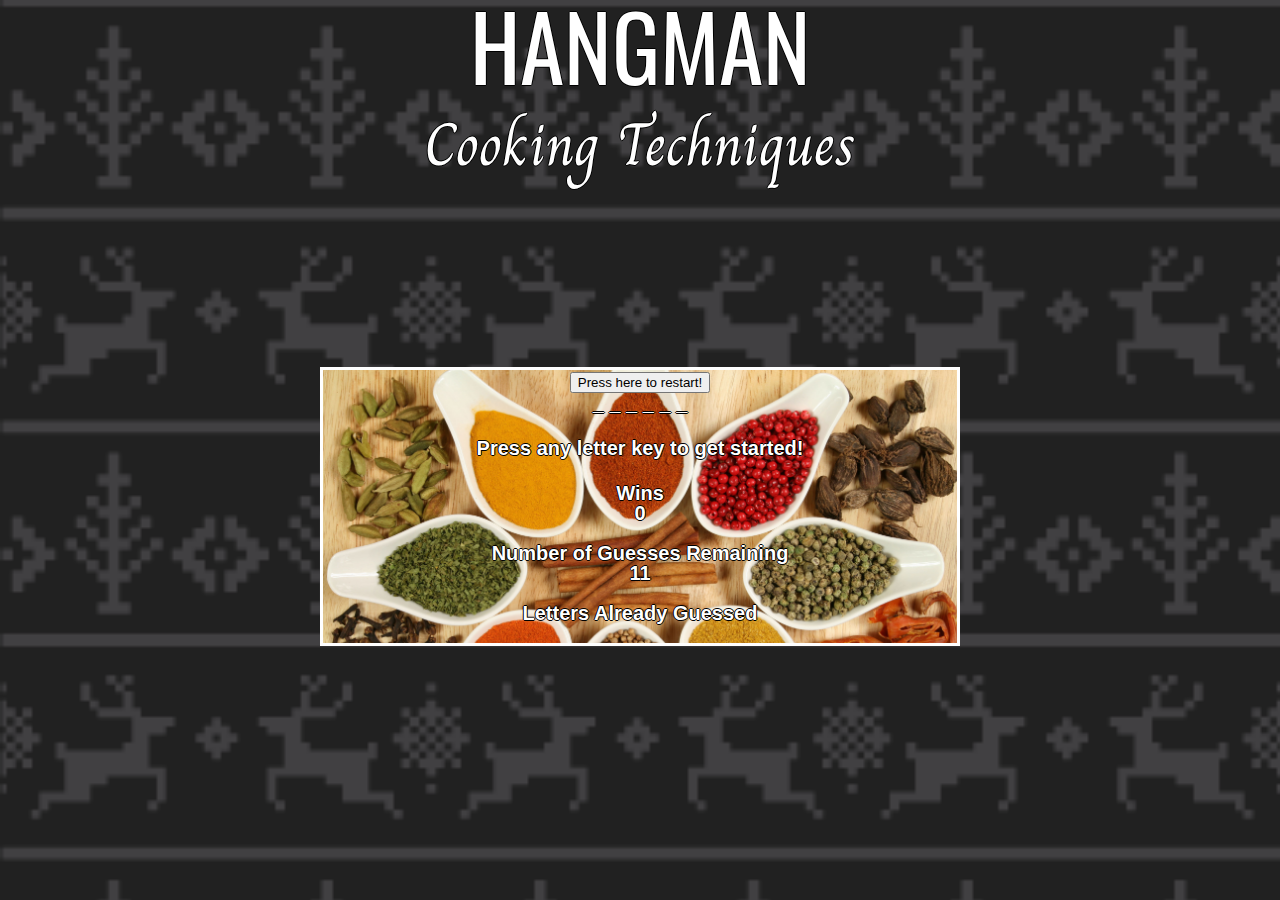
<file: index.html>
<!DOCTYPE html>
<html lang="en">
<head>
    <meta charset="UTF-8">
    <meta name="viewport" content="width=device-width, initial-scale=1.0">
    <meta http-equiv="X-UA-Compatible" content="ie=edge">
    <link rel="stylesheet" href="assets/css/reset.css">
    <link rel="stylesheet" href="assets/css/style.css">
    <link href="https://fonts.googleapis.com/css?family=Charm|Oswald" rel="stylesheet">
    <title>Document</title>
</head>
<body>
    <h1>HANGMAN</h1>
    <p id="sound" class="winNotice"></p>
    <p id="sound" class="loseNotice"></p>
    <h2>Cooking Techniques</h2>
    <!-- <button onclick="shutUpMichael()" class="michaelScott">Shut up Michael!</button> -->
    <div class="border">
    <button onclick="restart()" class="newWord">Press here to restart!</button>
    <div class="word"></div>
    <p class="pressKey">Press any letter key to get started!</p>
    <div>Wins</div>
    <a class = "wins"></a>
    <br>
    <br>
    <div>Number of Guesses Remaining</div>
    <a class="guessesRemaining"></a> 
    <br>
    <br>
    <div>Letters Already Guessed</div>
    <a class = "alreadyGuessed"></a>
    <div class="demo">  </div>
    <br>
    </div>
    <!-- <audio class="wow" src="assets/sounds/The Best Owen Wilson Wow.mp3" type="audio/mpeg"></audio>
    <audio class="no" src="assets/sounds/The Office- Michael Scott No God No.mp3" type="audio/mpeg"></audio> -->
    <script src="assets/javascript/game.js"></script>
</body>
</html>
</file>
<file: assets/css/style.css>
body {
    text-align: center;
    font-family: Arial, Helvetica, sans-serif;
    background: black;
    background: url("../images/christmas-dark.png");
    background-size: 100%;
    background-repeat: no-repeat;
    height: 100%;
    color: #fff;
    text-shadow: 1px 0 0 #000, 0 -1px 0 #000, 0 1px 0 #000, -1px 0 0 #000;
    /* display: flex;
    flex-direction: column;
    /* display: flex;
    align-items: center;
    justify-content: center; */ 
    font-size: 20px;
    
}

.border {
    border: 3px solid white;
    margin: 0 25%;
    font-weight: bolder;
    background: url("../images/cookingBackground.jpg");
    background-size: 100%;
    background-repeat: no-repeat;
    font-size: 20px;
    margin-top: 15%;
}

h1 {
    font-family: Oswald;
    font-size: 90px;
}

h2 {
    font-family: Charm;
    font-size: 60px;

}

.michaelScott {
    display: none;
    margin-bottom: 20px;
    background: red;
    padding: 10px;
    margin-top: 50px;
}

p {
    font-size: 20px;
    margin: 25px auto;
}

#sound {
    font-size: 50px;
}
</file>
